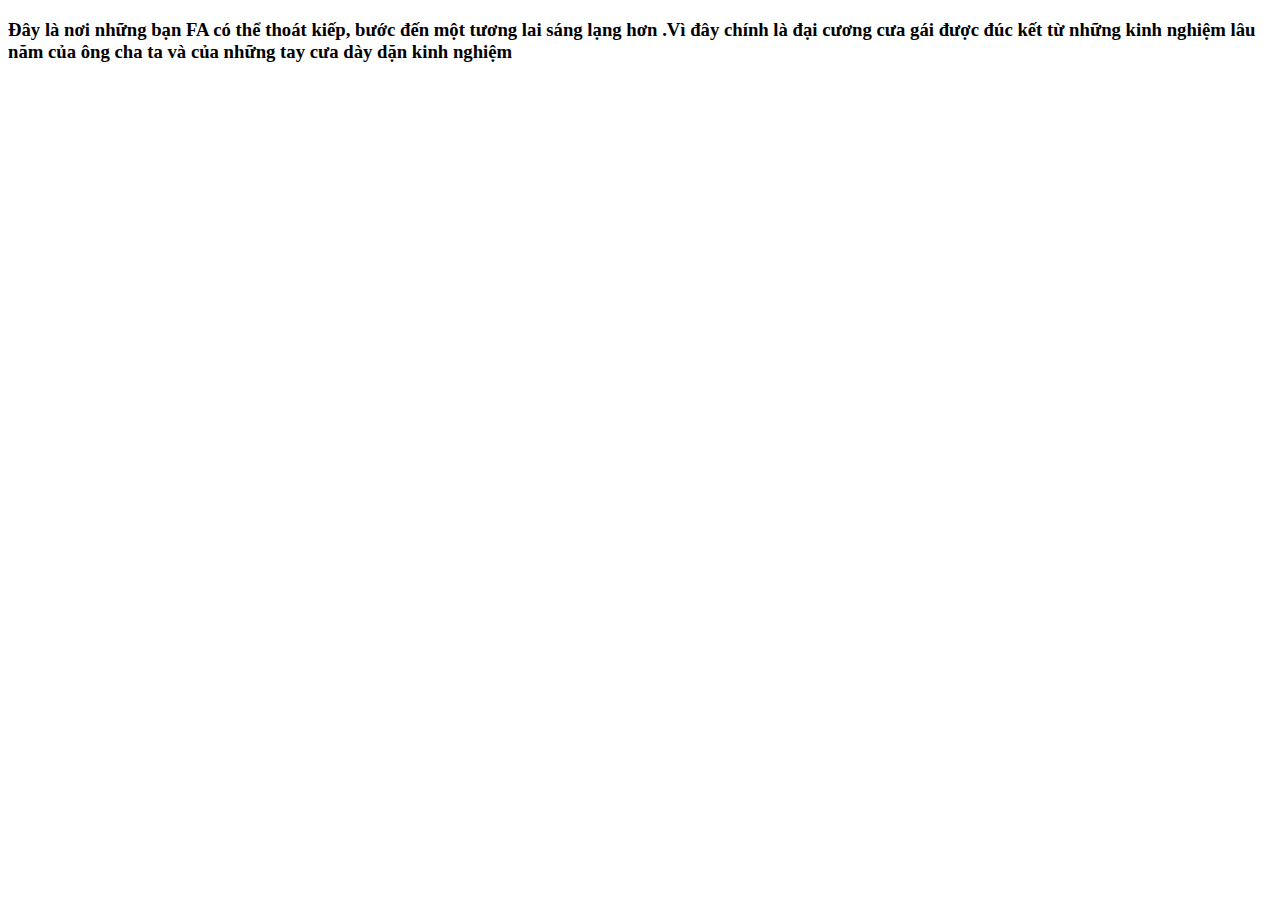
<file: templates/about.html>
<!DOCTYPE html>
<html>
  <head>
    <meta charset="utf-8">
    <title>About</title>
  </head>
  <body>

    <h3>Đây là nơi những bạn FA có thể thoát kiếp, bước đến một tương lai sáng lạng hơn
    .Vì đây chính là đại cương cưa gái được đúc kết từ những kinh nghiệm lâu năm của ông cha ta và của những tay cưa dày dặn kinh nghiệm</h3>


  </body>
</html>
</file>
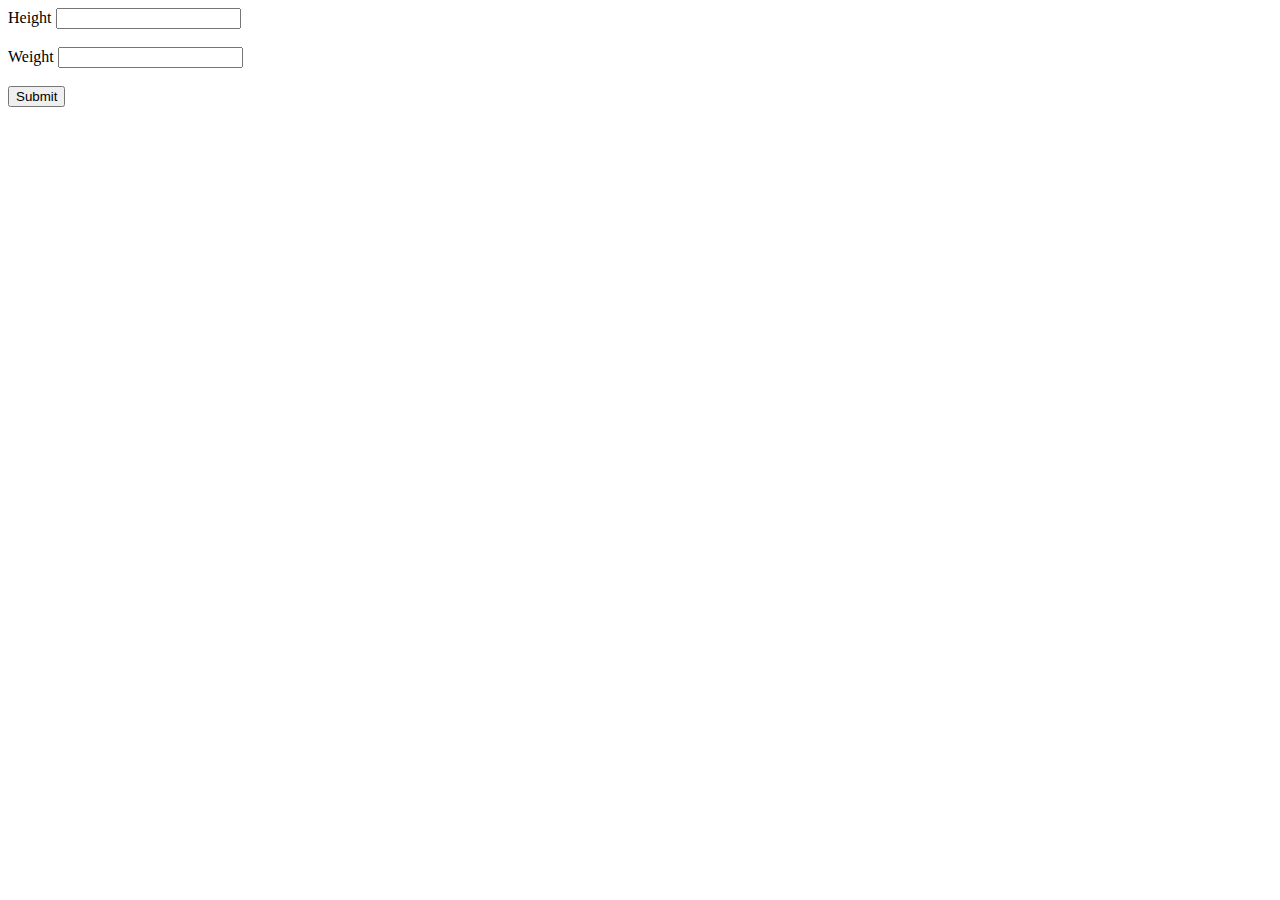
<file: templates/bmi_cal.html>
<!DOCTYPE html>
<html>
  <head>
    <meta charset="utf-8">
    <title></title>
  </head>
  <body>

    <form class="" action="/bmi" method="get">
      <label for="">Height</label>

      <input type="number" name="height" value="" >

      <br>
      <br>

      <label for="">Weight</label>

      <input type="number" name="weight" value="">

      <br>
      <br>

      <button type="submit">Submit</button>
    </form>


  </body>
</html>
</file>
